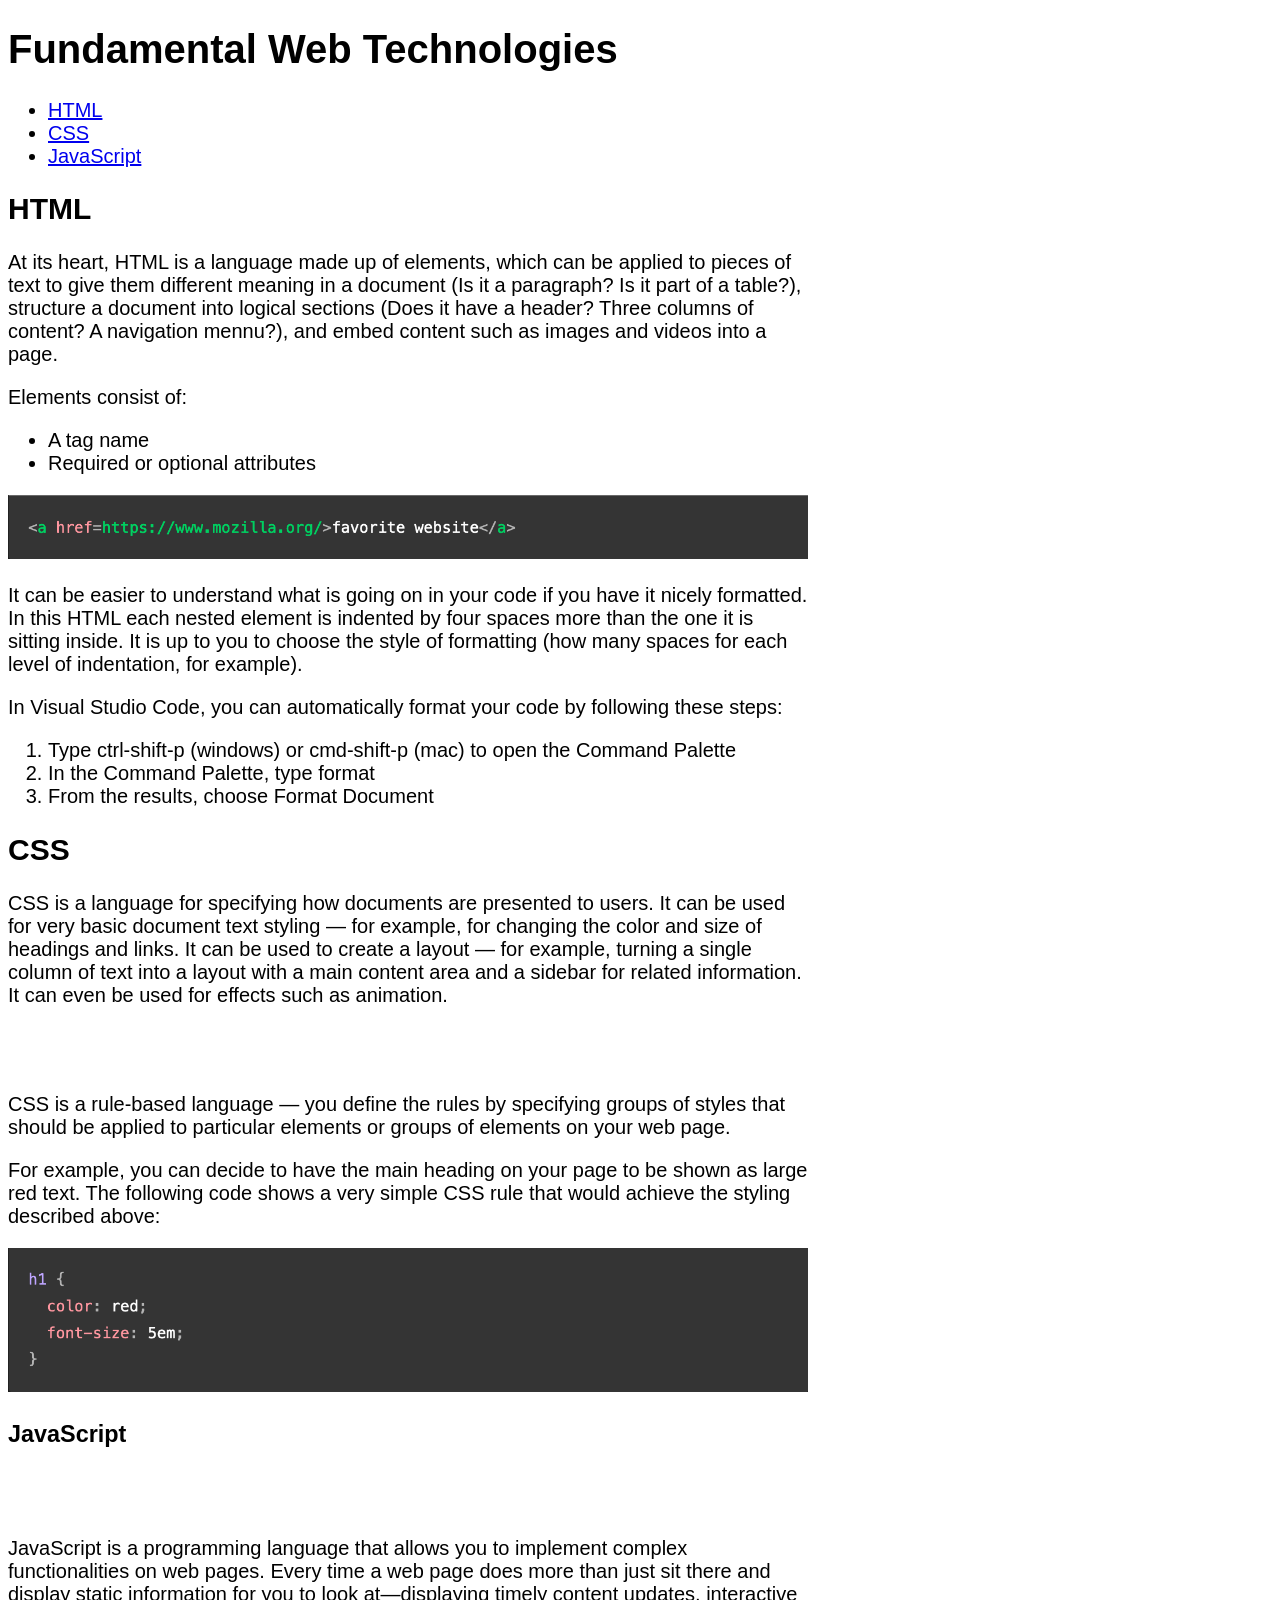
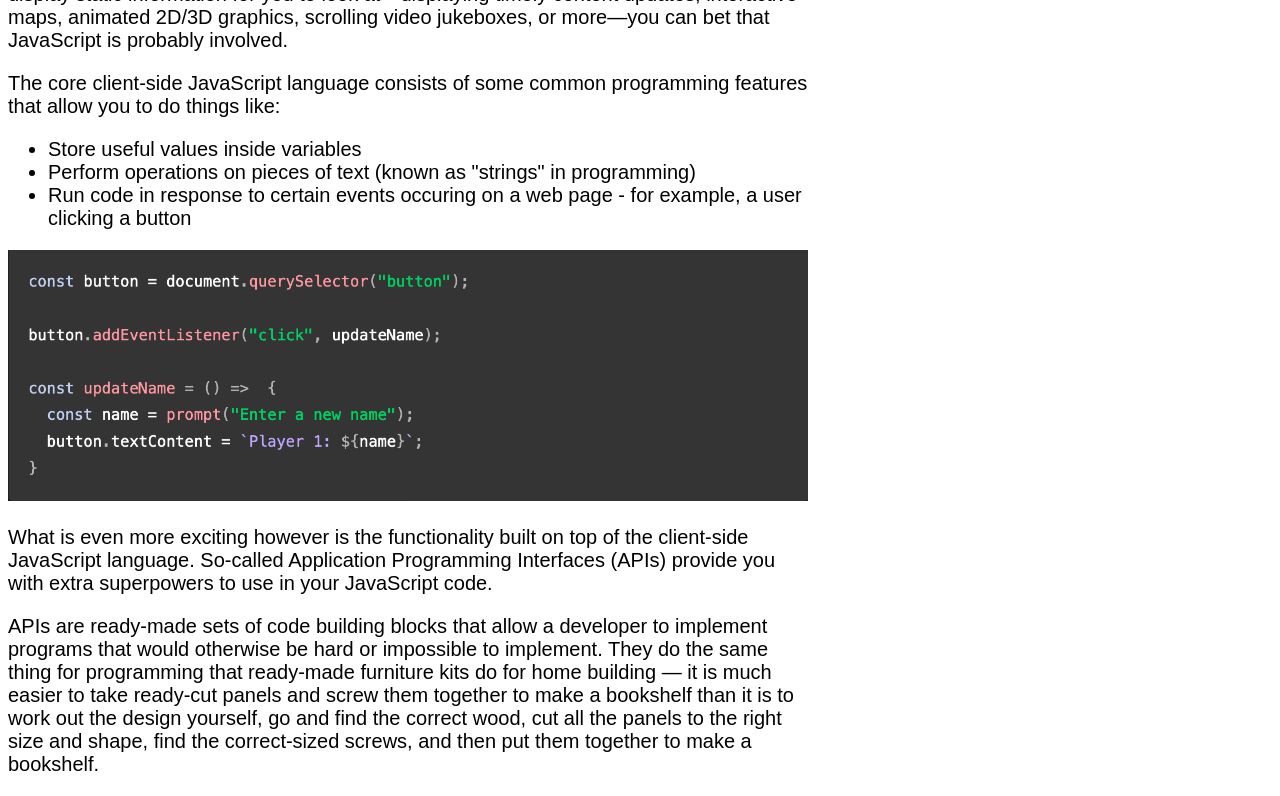
<file: index.html>
<!DOCTYPE html>
<html lang="en">
<head>
    <meta charset="UTF-8">
    <meta name="viewport" content="width=device-width, initial-scale=1.0">
<title>Fundamental Web Technologies</title>
<link rel="stylesheet" href="lab2.css">
</head>

<body>
    <h1>Fundamental Web Technologies</h1>
    <nav>
        <ul>
            <li><a href="#HTML">HTML</a></li>
            <li><a href="#CSS">CSS</a></li>
            <li><a href="#JavaScript">JavaScript</a></li>
        </ul>
    </nav>
    <section id="HTML">
        <h1>HTML</h1>
        <p>At its heart, HTML is a language made up of elements, which can be applied to pieces of text to give them different meaning in a document (Is it a paragraph? Is it part of a table?), structure a document into logical sections (Does it have a header? Three columns of content? A navigation mennu?), and embed content such as images and videos into a page.</p>
        <break></break>
        <p>Elements consist of:</p>
        <ul>
            <li>A tag name</li>
            <li>Required or optional attributes</li>
        </ul>
        <img src="element.png"
        <br></br>
        <p>It can be easier to understand what is going on in your code if you have it nicely formatted. In this HTML each nested element is indented by four spaces more than the one it is sitting inside. It is up to you to choose the style of formatting (how many spaces for each level of indentation, for example).</p>
        <p>In Visual Studio Code, you can automatically format your code by following these steps:</p>
        <ol>
            <li>Type ctrl-shift-p (windows) or cmd-shift-p (mac) to open the Command Palette</li>
            <li>In the Command Palette, type format</li>
            <li>From the results, choose Format Document</li>
        </ol>
    </section>
    <section id="CSS">
        <h1>CSS</h1>
        <p>CSS is a language for specifying how documents are presented to users. It can be used for very basic document text styling — for example, for changing the color and size of headings and links. It can be used to create a layout — for example, turning a single column of text into a layout with a main content area and a sidebar for related information. It can even be used for effects such as animation.</p>
        <br></br>
        <p>CSS is a rule-based language — you define the rules by specifying groups of styles that should be applied to particular elements or groups of elements on your web page.</p>
        <break></break>
        <p>For example, you can decide to have the main heading on your page to be shown as large red text. The following code shows a very simple CSS rule that would achieve the styling described above:</p>
        <img src="css.png"
    </section>
    <section id="JavaScript">
        <h1>JavaScript</h1>
        <br></br>
        <p>JavaScript is a programming language that allows you to implement complex functionalities on web pages. Every time a web page does more than just sit there and display static information for you to look at—displaying timely content updates, interactive maps, animated 2D/3D graphics, scrolling video jukeboxes, or more—you can bet that JavaScript is probably involved.</p>
        <break></break>
        <p>The core client-side JavaScript language consists of some common programming features that allow you to do things like:</p>
        <ul>
            <li>Store useful values inside variables</li>
            <li>Perform operations on pieces of text (known as "strings" in programming)</li>
            <li>Run code in response to certain events occuring on a web page - for example, a user clicking a button</li>
        </ul>
        <img src="script.png"
        <break></break>
        <p>What is even more exciting however is the functionality built on top of the client-side JavaScript language. So-called Application Programming Interfaces (APIs) provide you with extra superpowers to use in your JavaScript code.</p>
        <p>APIs are ready-made sets of code building blocks that allow a developer to implement programs that would otherwise be hard or impossible to implement. They do the same thing for programming that ready-made furniture kits do for home building — it is much easier to take ready-cut panels and screw them together to make a bookshelf than it is to work out the design yourself, go and find the correct wood, cut all the panels to the right size and shape, find the correct-sized screws, and then put them together to make a bookshelf.</p>
    </section>
    
</body>

</html
</file>
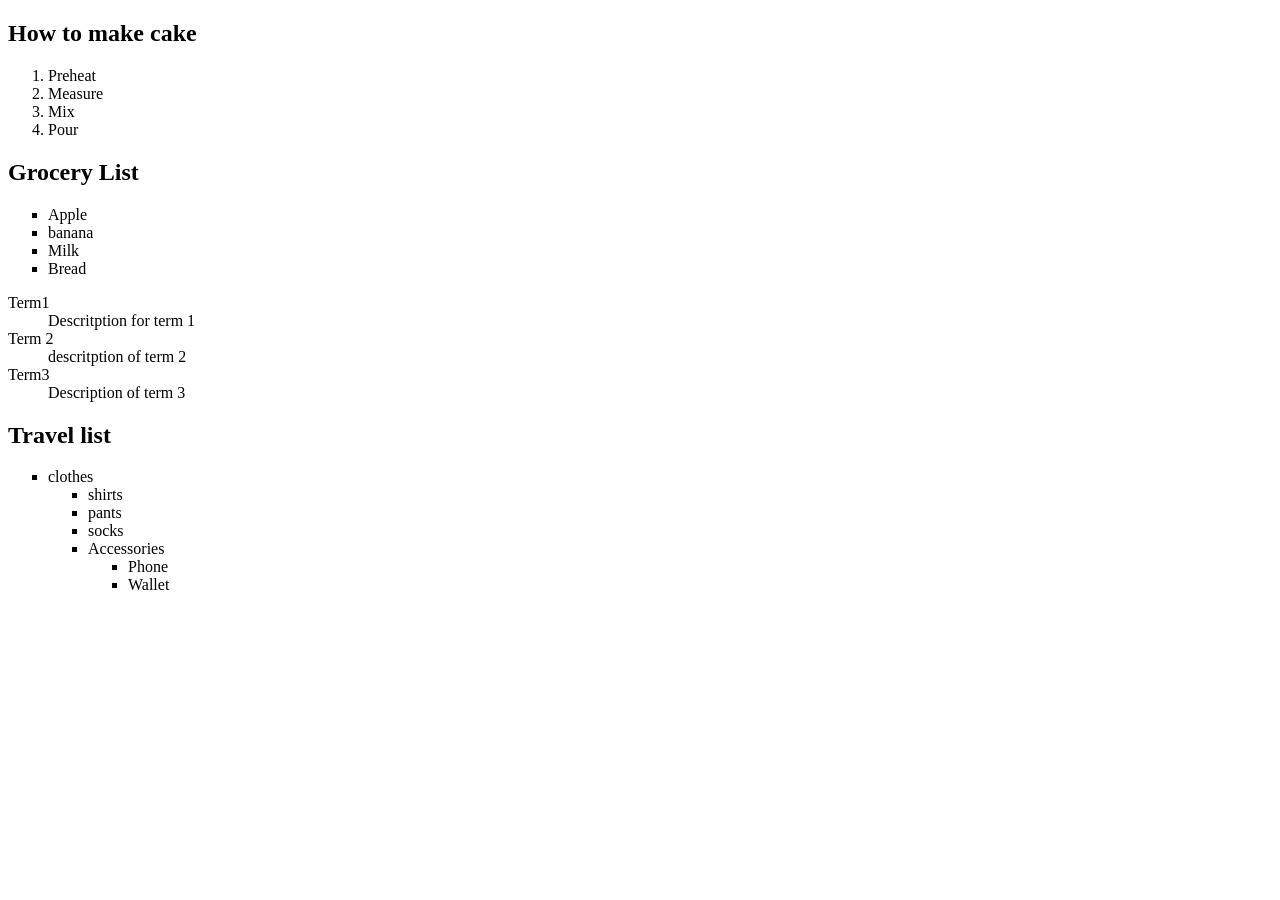
<file: Week2 Instruction/index.html>
<!DOCTYPE html>
<html lang="en">
<head>
    <meta charset="UTF-8">
    <meta name="viewport" content="width=device-width, initial-scale=1.0">
    <title>Ordered List/Unordered List</title>
    <style>
        ul{list-style-type: square;}
    </style>
</head>
<body>
    <h2>How to make cake</h2>
    <ol>
        <li>Preheat</li>
        <li> Measure</li>
        <li>Mix</li>
        <li>Pour</li>
    </ol>
<h2>Grocery List</h2>
    <ul>
        <li>Apple</li>
        <li>banana</li>
        <li>Milk</li>
        <li>Bread</li>    
    </ul>
    <dl>
        <dt>Term1</dt>
        <dd>Descritption for term 1</dd>
        <dt>Term 2</dt>
        <dd>descritption of term 2</dd>
        <dt>Term3</dt>
        <dd>Description of term 3</dd>
    </dl>
    <h2>Travel list</h2>
    <ul>
        <li>clothes</li>
        <ul>
            <li>shirts </li>    
            <li>pants</li>
            <li>socks</li>
         </ul>
 <ul>
        <li>Accessories</li>
        <ul>
            <li>Phone</li>
            <li>Wallet</li>
        </ul>
     </ul>    
</body>
</html>
</file>
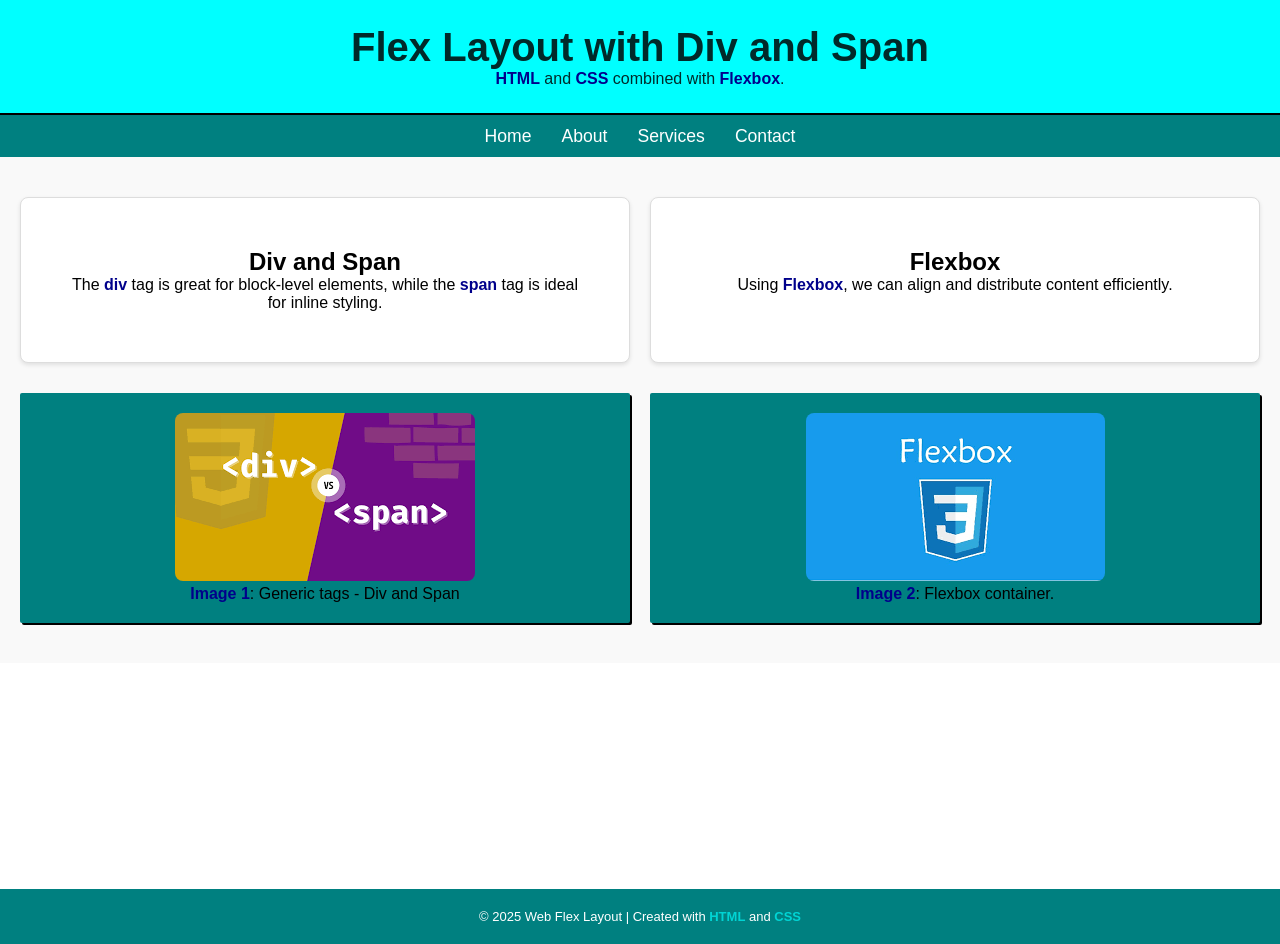
<file: week4/index.html>
<!-- PLEASE DO NOT MODIFY THIS FILE -->

<!DOCTYPE html>
<html lang="en">
<head>
    <meta charset="UTF-8">
    <meta name="viewport" content="width=device-width, initial-scale=1.0">
    <title>Div and Span with Flexbox</title>
    <link rel="stylesheet" href="index.css">
</head>
<body>
    <!-- Header Section -->
    <div class="header">
        <h1>Flex Layout with Div and Span</h1>
        <p><span class="highlight">HTML</span> and 
            <span class="highlight">CSS</span> 
            combined with <span class="highlight">
                Flexbox</span>.</p>
    </div>
    <!-- Navigation Bar -->
    <div class="navbar">
        <span class="nav-item">Home</span>
        <span class="nav-item">About</span>
        <span class="nav-item">Services</span>
        <span class="nav-item">Contact</span>
    </div>

    <!-- Main Content -->
    <div class="content">
        <div class="flex-container">
            <!-- Article Section -->
            <div class="article">
                <h2>Div and Span</h2>
                <p>The <span class="highlight">
                    div</span> tag is great for 
                    block-level elements, while the 
                    <span class="highlight">span</span> tag is ideal 
                    for inline styling.</p>
            </div>
            <div class="article">
                <h2>Flexbox</h2>
                <p>Using <span class="highlight">Flexbox</span>, 
                    we can align and distribute content efficiently.</p>
            </div>
        </div>

        <div class="flex-container">
            <!-- Image Section -->
            <div class="image-card">
                <img src="divandspan.png" alt="Placeholder Image">
                <p><span class="highlight">Image 1</span>: 
                    Generic tags - Div and Span</p>
            </div>
            <div class="image-card">
                <img src="flexbox.png" alt="Placeholder Image">
                <p><span class="highlight">Image 2</span>: 
                    Flexbox container.</p>
            </div>
        </div>   
    </div>

    <!-- Footer Section -->
    <div class="footer">
        <p>&copy; 2025 Web Flex Layout | Created with 
            <span class="highlight">HTML</span> and <span class="highlight">
                CSS</span></p>
    </div>
</body>
</html>
</file>
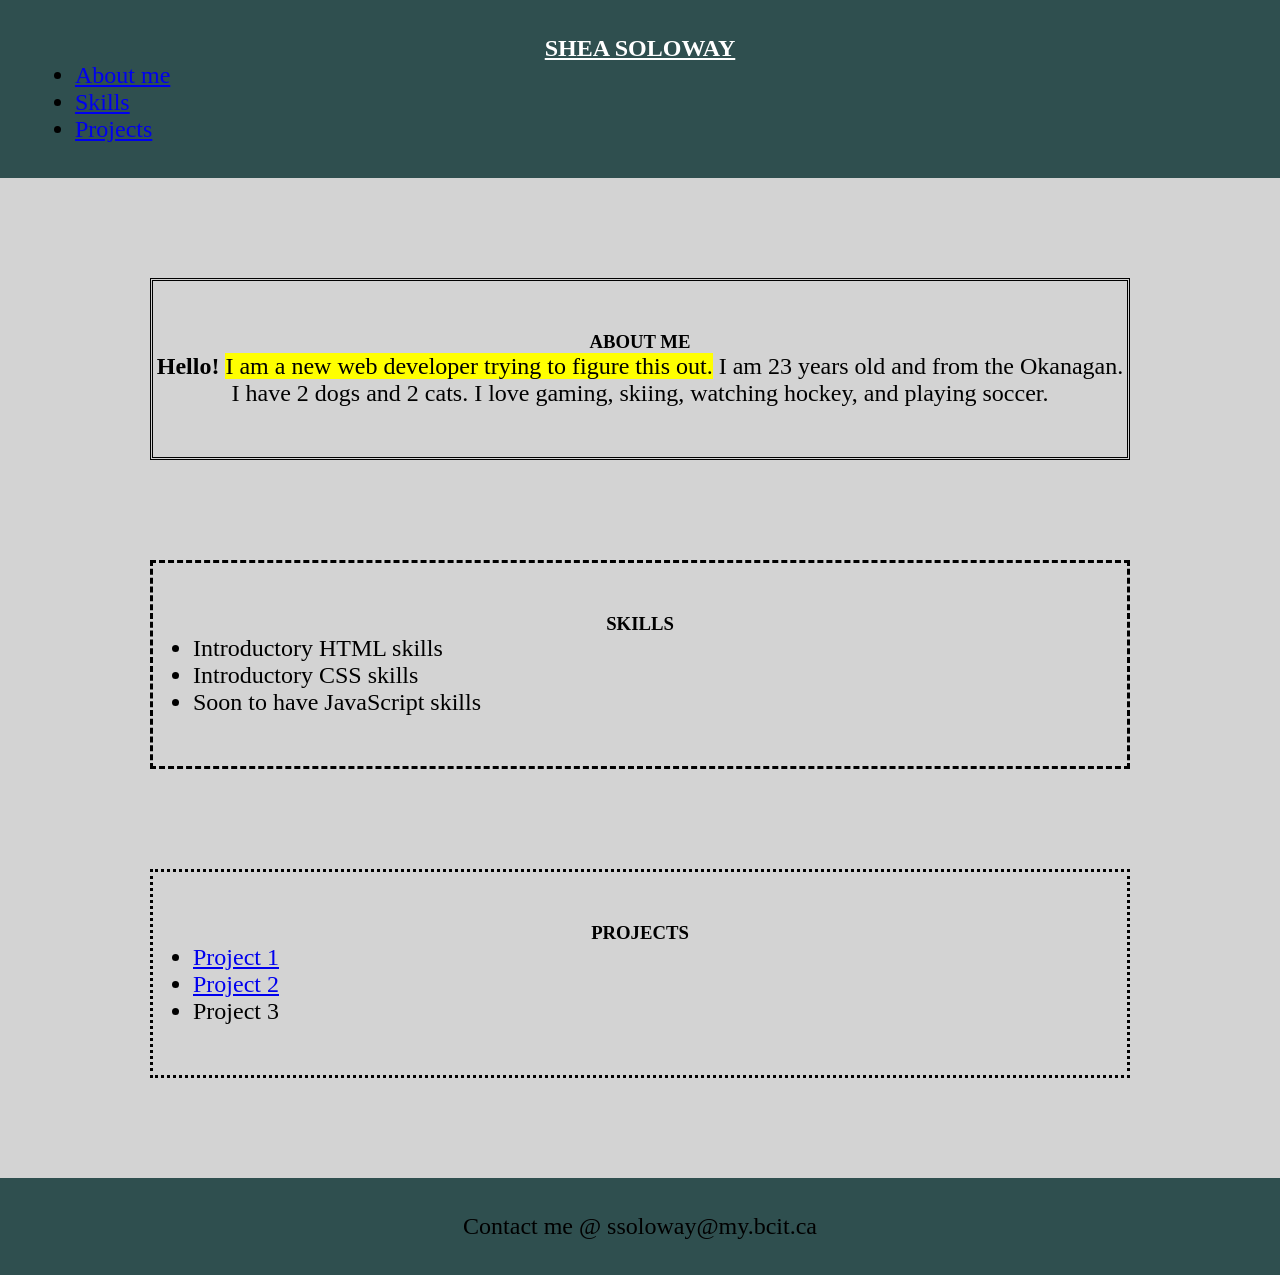
<file: week3/LAB3/index.html>
<!DOCTYPE html>
<html lang="en">
<head>
    <meta charset="UTF-8">
    <meta name="viewport" content="width=device-width, initial-scale=1.0">
    <title>Shea Solo</title>
    <link type="text/css" rel="stylesheet" href="lab3.css">

</head>
<body>
   <section id="header">
    <h1><u>SHEA SOLOWAY</u></h1>
    <nav>
        <ul>
            <li><a href="#about-me">About me</a></li>
            <li><a href="#skills">Skills</a></li>
            <li><a href="#projects">Projects</a></li>
        </ul>
    </nav>
</section>
<section id="about-me">    
<h3>ABOUT ME</h3>
    <p><b>Hello!</b> <mark>I am a new web developer trying to figure this out.</mark> I am 23 years old and from the Okanagan. I have 2 dogs and 2 cats. I love gaming, skiing, watching hockey, and playing soccer.</p>
</section>
<section id="skills">
    <h3>SKILLS</h3>
    <ul>
        <li>Introductory HTML skills</li>
        <li>Introductory CSS skills</li>
        <li>Soon to have JavaScript skills</li>
    </ul>
</section>
<section id="projects">
    <h3>PROJECTS</h3>
    <ul>
        <li><nav> <a href="https://ssolo8.github.io/ACIT1620/"> Project 1 </a></nav> </li>
        <li><nav><a href="lounge.html">Project 2 </a></nav></li>
        <li>Project 3</li>
    </ul>
    </section>
    <section id="footer">
    <footer>
        <p>Contact me @ ssoloway@my.bcit.ca</p>
    </footer>
</section>
</body>
</html>
</file>
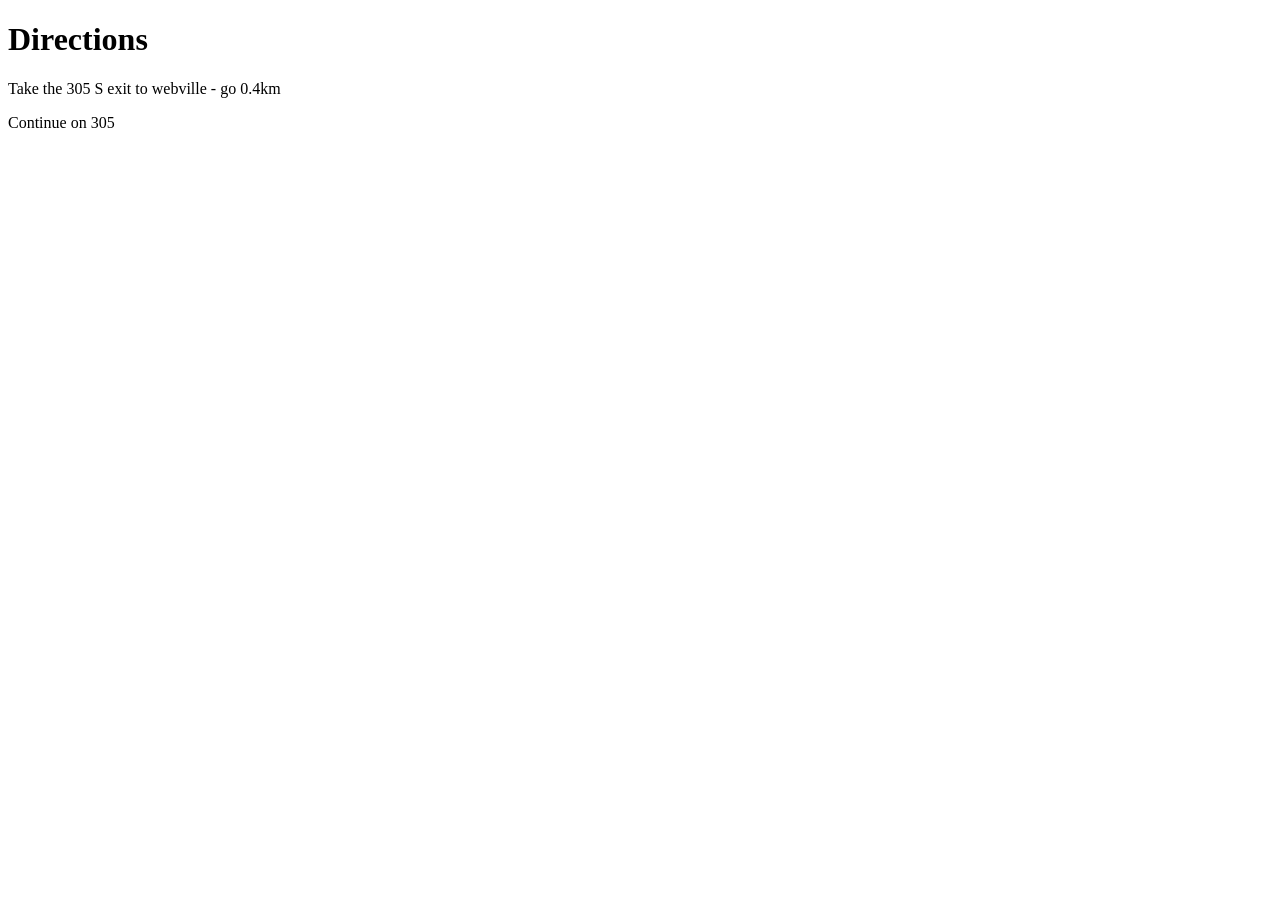
<file: Week1/directions.html>
<!DOCTYPE html>
<html lang="en">
<head>
    <meta charset="UTF-8">
    <meta name="viewport" content="width=device-width, initial-scale=1.0">
    <title>Document</title>
</head>
<body>
   <h1>Directions</h1> 
   <p> Take the 305 S exit to webville - go 0.4km</p>
   <p>Continue on 305</p>
</body>
</html>
</file>
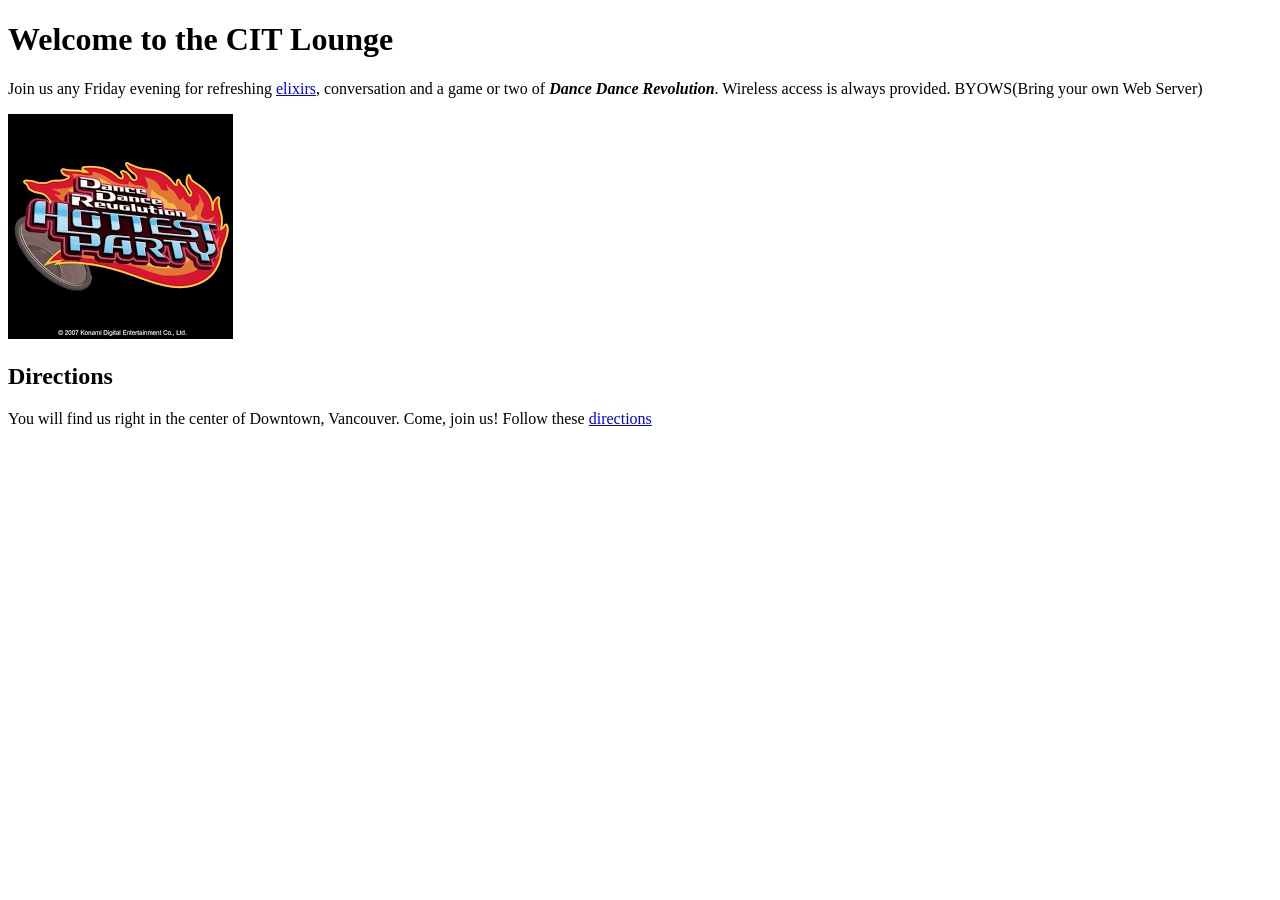
<file: Week1/lounge.html>
<!DOCTYPE html>
<html lang="en">
<head>
    <meta charset="UTF-8">
    <meta name="viewport" content="width=device-width, initial-scale=1.0">
    <title>CIT Fun Friday</title>
</head>
<body>
    <H1>Welcome to the CIT Lounge</H1>
    <p>Join us any Friday evening for refreshing <a href= "elixirs.html"> elixirs</a>, conversation and a game or two of <em><strong>Dance Dance Revolution</em></strong>. Wireless access is always provided. BYOWS(Bring your own Web Server)
    </p>
    <img src="dancedance.png">
    <h2>Directions</h2>
    <p>
        You will find us right in the center of Downtown, Vancouver. Come, join us! Follow these <a href="directions.html"> directions</a>
    </p>
</body>
</html>
</file>
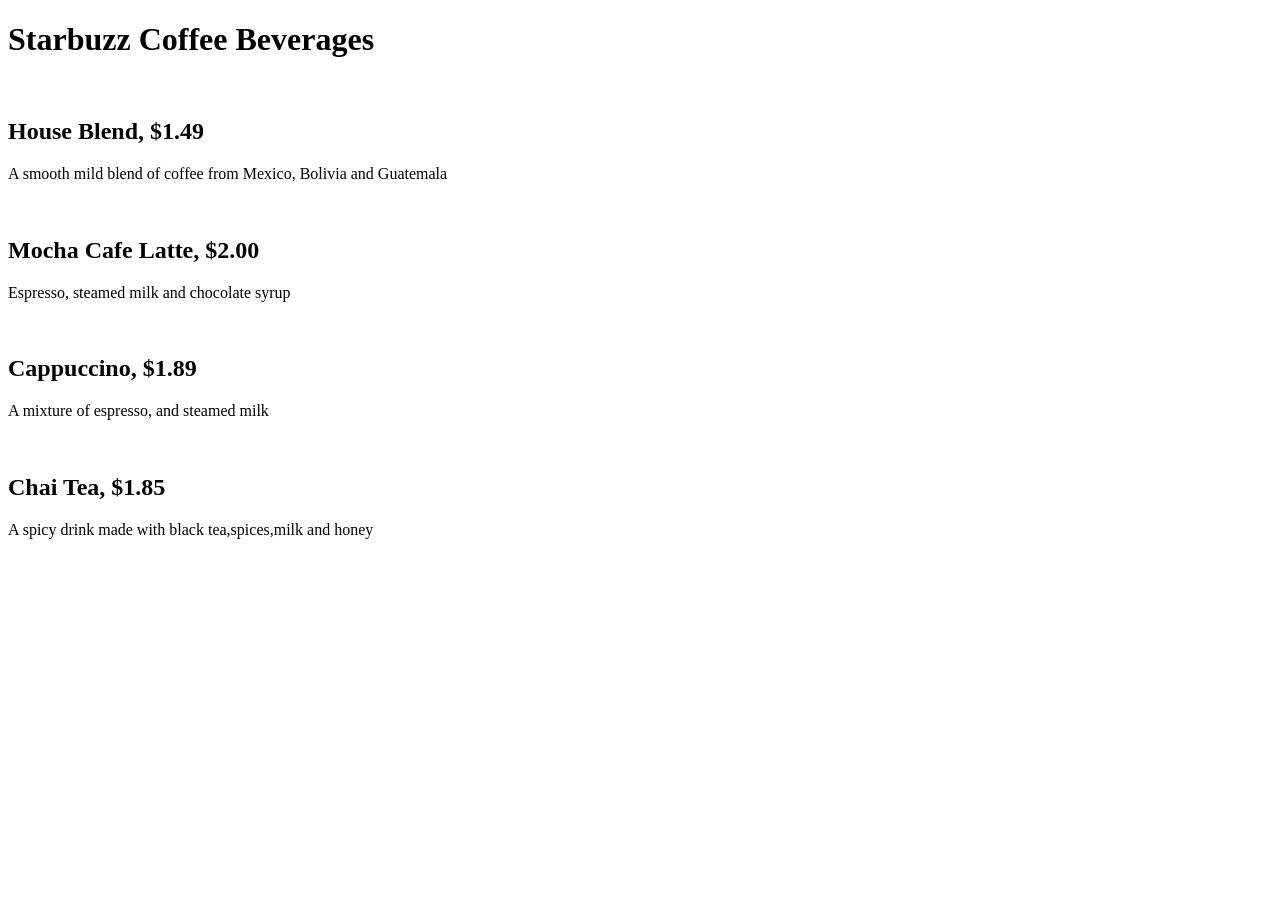
<file: Week1/Starbuzz.html>
<!DOCTYPE html>
<html lang="en">
<head>
    <meta charset="UTF-8">
    <meta name="viewport" content="width=device-width, initial-scale=1.0">
    <title>Starbuzz Coffee</title>
</head>
<body>
      <h1>Starbuzz Coffee Beverages</h1>
      <br>
      <h2> House Blend, $1.49</h2>
      <p>A smooth mild blend of coffee from Mexico, Bolivia and Guatemala</p>
      <br>
      <h2>Mocha Cafe Latte, $2.00</h2>
      <p>Espresso, steamed milk and chocolate syrup</p>
      <br>
      <h2>Cappuccino, $1.89</h2>
      <p>A mixture of espresso, and steamed milk</p>
      <br>
      <h2>Chai Tea, $1.85</h2>
      <p>A spicy drink made with black tea,spices,milk and honey</p>
    </body>
</html>
</file>
<file: lab2.css>
body {
    max-width: 800px;
    font-family: Arial, Helvetica, sans-serif;
    font-size: 125%;
}
header nav ul li a {
    text-decoration: none;
}
img {
    max-width: 100%;
}
</file>
<file: week4/index.css>
/* General Styles: Applies to the whole page */
/*
The body tag should have the following styles
## The font family should be Arial and sans-serif
## Margin and padding should be set to
*/
* {
    font-family: Arial, sans-serif;
    margin: 0 0;
}
/* Header Styles: A fixed section at the top */
/*
The header class should include the following styles
## Set the background color to any color of your choice
## Set the text colour to any color of your choice
## Set a padding value for the header
## Align the header text to center
## Include a bottom border for the header with a colour of your choice
*/

.header {
    background-color: aqua;
    text-align: center;
    color: #002a2a;
    padding-top: 15px ;
    padding: 25px;
    border-top: 0px;
    border-left: 0px;
    border-right: 0px;
    border-color: #002a2a;
    border-style: groove;
}

/* Header font size increased */
/*Increase the font size of h1 in the header class to 2.5 em and set the 
margin to 0
*/

.header h1 {
    font-size: 2.5em;
    margin: 0;
}

/* Navigation Bar */
/*
The navbar class should include the following styles
## The display of the navbar should be set to flex
## The content should be justified to the center 
(Hint: Use the property justify-content)
## Add a background color of your choice
## Add a padding around the text (Ex: 20px)
*/

.navbar {
    display: flex;
    justify-content: center;
    background-color: #008080 ;
    padding: 10px;
}


/* Navigation bar hover effect added */
.nav-item {
    color: white;
    margin: 0 15px;
    cursor: pointer;
    font-size: 1.1rem;
}

/* Background color on hover */
/* The following styles should be applied on hovering any nav-item
(Hint: use the nav-item class)
## Select a font color of your choice for all the nav items
## Background color should be applied to the nav-items
## Padding should be applied with appropriate values
## Set a border radius (Ex: 5px)
*/

.nav-item:hover {
    color: black;
    background-color: white;
    border-radius: 4px;
    padding-left: 2px;
    padding-right: 2px;
}

/* Content Section */
.content {
    padding: 20px;
    background-color: #f9f9f9;
}

/* Flexbox Layout */
/* The flex-container class should include the following styles
## The display should be set as flex
## gap(20px) and margin(20px 0)
*/

.flex-container {
    display: flex;
    gap: 20px;
    margin: 20px 0;
}

/* Increased padding for articles */
.article {
    flex: 1 1 300px;
    background-color: #fff;
    padding: 50px;
    border: 1px solid #ddd;
    border-radius: 8px;
    box-shadow: 0 2px 4px rgba(0, 0, 0, 0.1);
    text-align: center;
}

/* Image Card */
/* For the Image card class, include the following styles
## The text should be aligned to center 
## Apply a border style with a border radius
## set the padding
## set the background color to anything of your choice
## Set a box shadow for the image (use appropriate values)
*/
.image-card {
    flex: 1 1 150px;
    text-align: center;
    border-radius: 2px;
    border-style:hidden;
    padding: 20px;
    background-color: #008080;
    box-shadow: 2px 2px;
    margin-top: 10px;
   
}

/* Enlarged images inside image cards */
.image-card img {
    max-width: 120%;
    border-radius: 8px;
}

/* Highlight class */

.highlight {
    color: darkblue;
    font-weight: bold;
}

/*
The highlight class in the footer class should be set to a font colour of your
choice and the font(for the highlighted text) should appear in bold
*/

.footer .highlight {
    color: #00d4d4;
    font-weight: bold;
}

/* Footer Styles */
.footer {
    text-align: center;
    background-color: #008080;
    color: white;
    padding: 20px 0;
    margin-top: 226px;
    font-size: small;

}

/* Reduced font size for footer text */
/*
Reduce the footer font size so that it is smaller than the parent font size.
*/
</file>
<file: week3/LAB3/lab3.css>
* {
    margin: 0 0;
}

body {background-color: lightgray;}

h1 {
    color: white;
    text-align:center;
}
#header {
    
    border-color: darkslategrey;
    border-width: 35px;
    border-style: solid;
    background-color: darkslategrey;

}

#about-me {
    margin-top: 100px;
    border-style:double;
    margin-left: 150px;
    margin-right: 150px;
    padding-top: 50px;
    padding-bottom: 50px;
    

}

#skills {
    border-style: dashed;
    margin-top: 100px;
    margin-left: 150px;
    margin-right: 150px;
    padding-top: 50px;
    padding-bottom: 50px;
}

#projects {
    border-style:dotted;
    margin-top: 100px;
    margin-left: 150px;
    margin-right: 150px;
    padding-top: 50px;
    padding-bottom: 50px;
}

#footer {
    margin-top: 100px;
    background-color: darkslategrey;
    padding-top: 35px;
    padding-bottom: 35px;

}

h3, h3, h3 {
    text-align:center;
}

p {
    font-family: 'Times New Roman', Times, serif;
    text-align: center;
    font-size: x-large;
}

ul {
    font-family: 'Times New Roman', Times, serif;
    
    font-size: x-large;
}
</file>
